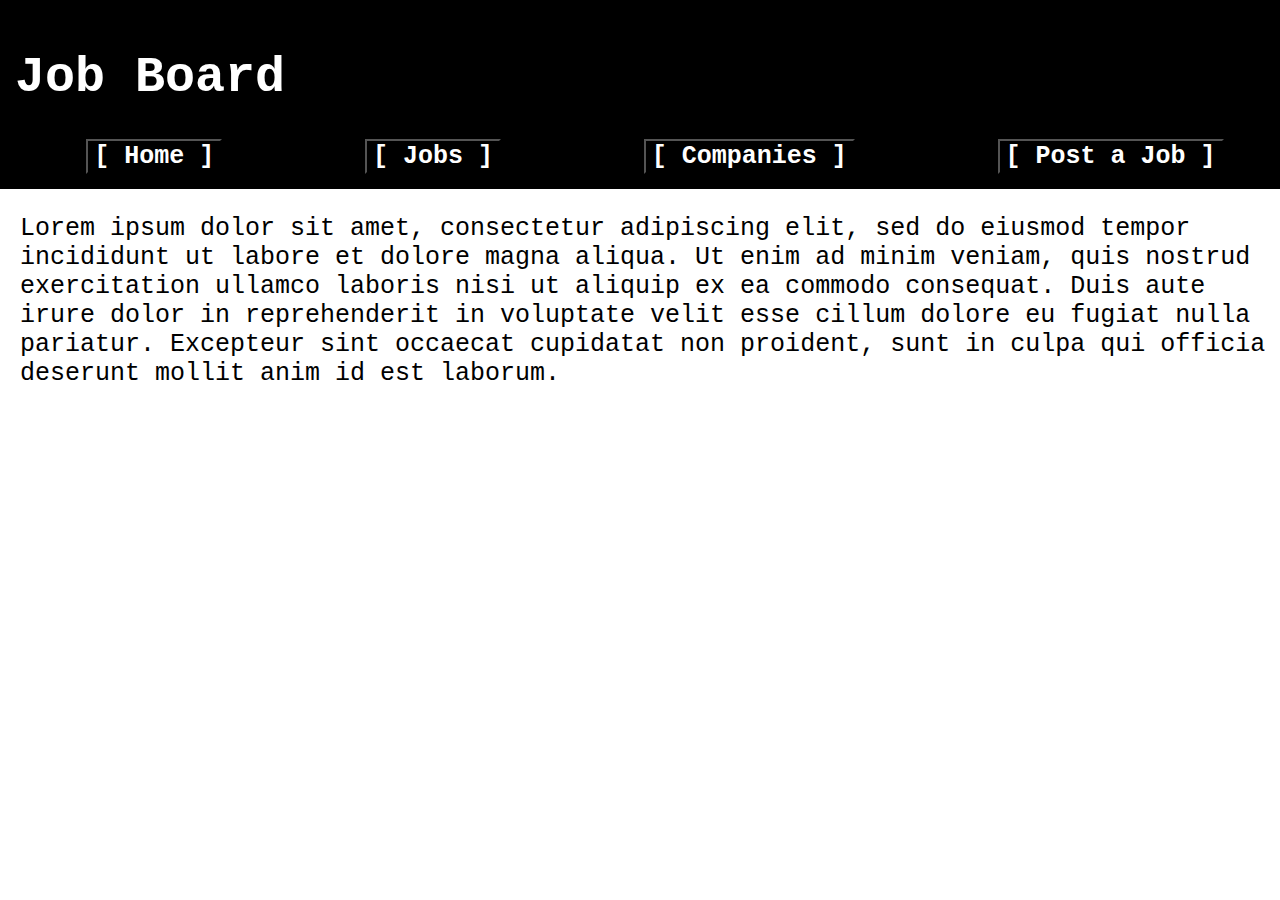
<file: index.html>
<!doctype html>
<html>
  <head>
    <link rel='stylesheet' href='style.css'>
    <title>Job Board</title>
  </head>
  <body>
    <header>
      <h1>Job Board</h1>
      <nav>
        <button type="button" onclick="location.href='index.html'">[&nbsp;Home&nbsp;]</button>
        <button type="button" onclick="location.href='jobs.php'">[&nbsp;Jobs&nbsp;]</button>
        <button>[&nbsp;Companies&nbsp;]</button>
        <button type="button" onclick="location.href='post_job.html'">[&nbsp;Post a Job&nbsp;]</button>
      </nav>
    </header>
    <main>
      <p>
        Lorem ipsum dolor sit amet,
        consectetur adipiscing elit,
        sed do eiusmod tempor incididunt
        ut labore et dolore magna aliqua.
        Ut enim ad minim veniam, quis
        nostrud exercitation ullamco
        laboris nisi ut aliquip ex ea
        commodo consequat. Duis aute irure
        dolor in reprehenderit in voluptate
        velit esse cillum dolore eu fugiat
        nulla pariatur. Excepteur sint
        occaecat cupidatat non proident,
        sunt in culpa qui officia deserunt
        mollit anim id est laborum.
      </p>
    </main>
    <footer>
    </footer>
  </body>
</html>
</file>
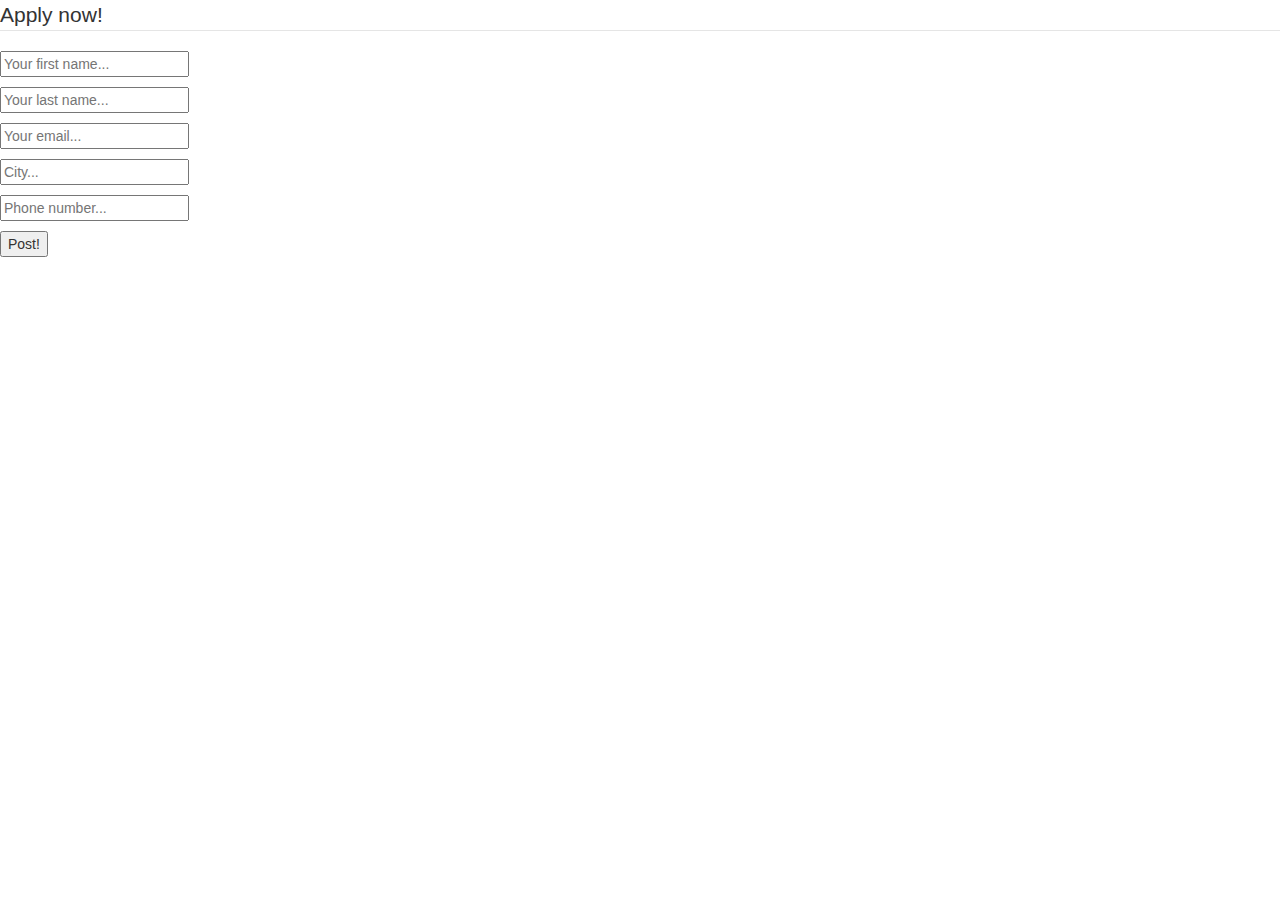
<file: apply_to.html>
<!DOCTYPE html>
  <html>
  <head>
    <link rel="stylesheet" href="https://maxcdn.bootstrapcdn.com/bootstrap/3.4.1/css/bootstrap.min.css">
    <title>Applicant Form</title>
  </head>
  <body>
    <fieldset>
      <legend>Apply now!</legend>
      <form method='POST' action='apply_to.php'>
        <p>
          <input type = 'text' id = 'applicant_fname' name = 'applicant_fname' placeholder = 'Your first name...'>
        </p>
        <p>
          <input type = 'text' id = 'applicant_lname' name = 'applicant_lname' placeholder = 'Your last name...'>
        </p>
        <p>
          <input type = 'email' id = 'applicant_email' name = 'applicant_email' placeholder = 'Your email...'>
        </p>
        <p>
          <input type = 'text' id = 'applicant_city' name = 'applicant_city' placeholder = 'City...'>
        </p>
        <p>
          <input type = 'text' id = 'applicant_phone' name = 'applicant_phone' placeholder = 'Phone number...'>
        </p>
        <input type='submit' name='submit' value='Post!'>
      </form>
    </fieldset>
  </body>
</html>
</file>
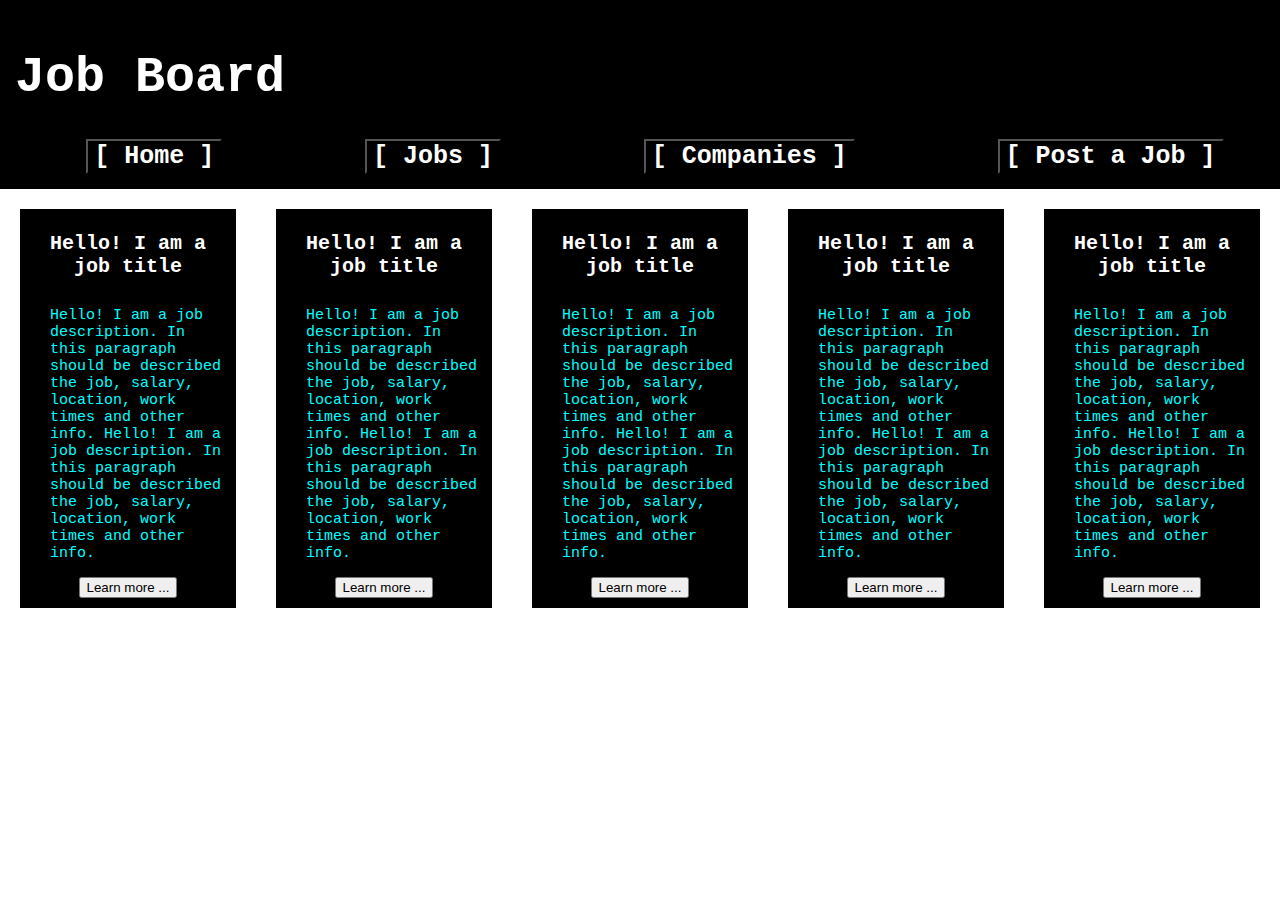
<file: jobs.html>
<!doctype html>
<html>
  <head>
    <link rel='stylesheet' href='style.css'>
    <title>Job Board</title>
  </head>
  <body>
    <header>
      <h1>Job Board</h1>
      <nav>
        <button type="button" onclick="location.href='index.html'">[&nbsp;Home&nbsp;]</button>
        <button type="button" onclick="location.href='jobs.html'">[&nbsp;Jobs&nbsp;]</button>
        <button>[&nbsp;Companies&nbsp;]</button>
        <button type="button" onclick="location.href='post_job.html'">[&nbsp;Post a Job&nbsp;]</button>
      </nav>
    </header>
    <main>
      <div class='job_card'>
        <h1>Hello! I am a job title</h1>
        <p>Hello! I am a job description. In this paragraph should be described the job, salary, location, work times and other info. Hello! I am a job description. In this paragraph should be described the job, salary, location, work times and other info.</p>
        <button>Learn more ... </button>
      </div>
      <div class='job_card'>
        <h1>Hello! I am a job title</h1>
        <p>Hello! I am a job description. In this paragraph should be described the job, salary, location, work times and other info. Hello! I am a job description. In this paragraph should be described the job, salary, location, work times and other info.</p>
        <button>Learn more ... </button>
      </div>
      <div class='job_card'>
        <h1>Hello! I am a job title</h1>
        <p>Hello! I am a job description. In this paragraph should be described the job, salary, location, work times and other info. Hello! I am a job description. In this paragraph should be described the job, salary, location, work times and other info.</p>
        <button>Learn more ... </button>
      </div>
      <div class='job_card'>
        <h1>Hello! I am a job title</h1>
        <p>Hello! I am a job description. In this paragraph should be described the job, salary, location, work times and other info. Hello! I am a job description. In this paragraph should be described the job, salary, location, work times and other info.</p>
        <button>Learn more ... </button>
      </div>
      <div class='job_card'>
        <h1>Hello! I am a job title</h1>
        <p>Hello! I am a job description. In this paragraph should be described the job, salary, location, work times and other info. Hello! I am a job description. In this paragraph should be described the job, salary, location, work times and other info.</p>
        <button>Learn more ... </button>
      </div>
    </main>
    <footer>
    </footer>
  </body>
</html>
</file>
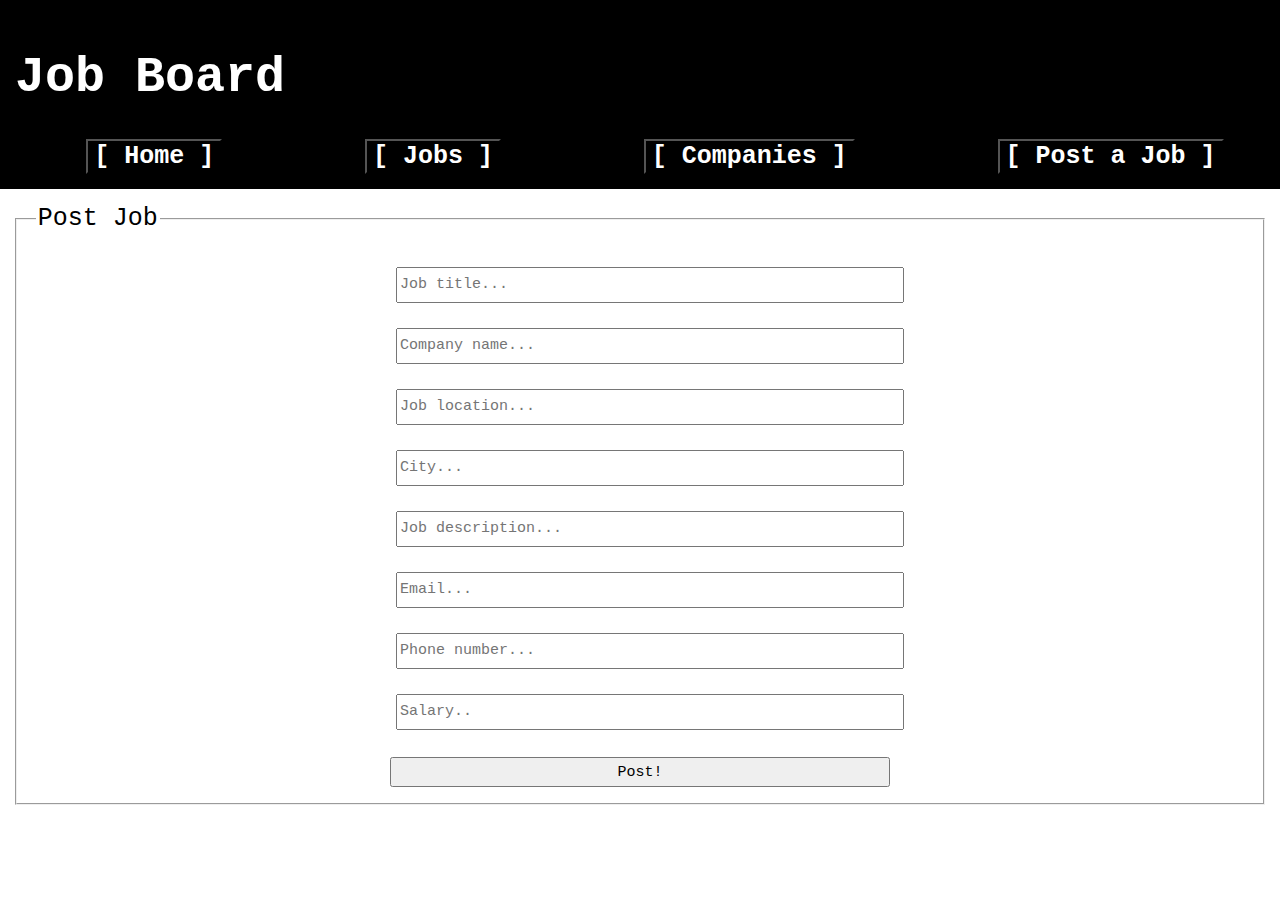
<file: post_job.html>
<!DOCTYPE html>
  <html>
  <head>
    <link rel="stylesheet" href="style.css">
    <title>Job Posting Form</title>
  </head>
  <body>
    <header>
      <h1>Job Board</h1>
      <nav>
        <button type="button" onclick="location.href='index.html'">[&nbsp;Home&nbsp;]</button>
        <button type="button" onclick="location.href='jobs.php'">[&nbsp;Jobs&nbsp;]</button>
        <button>[&nbsp;Companies&nbsp;]</button>
        <button type="button" onclick="location.href='post_job.html'">[&nbsp;Post a Job&nbsp;]</button>
      </nav>
    </header>
    <fieldset>
      <legend>Post Job</legend>
      <form method='POST' action='post_job.php'>
        <p>
        <input type='text' id = 'job_title' name='job_title' placeholder='Job title...'>
        </p>
        <p>
        <input type='text' id = 'company_name' name='company_name' placeholder='Company name...'>
        </p>
        <p>
        <input type='text' id = 'job_location' name='job_location' placeholder='Job location...'>
        </p>
        <p>
        <input type='text' id = 'company_city' name='company_city' placeholder='City...'>
        </p>
        <p>
        <input type='text' id = 'job_description' name='job_description' placeholder='Job description...' rows ='4'>
        </p>
        <p>
        <input type='email' id = 'company_email' name='company_email' placeholder='Email...'>
        </p>
        <p>
        <input type='text' id = 'company_phone' name='company_phone' placeholder='Phone number...'>
        </p>
        <p>
        <input type='float' id = 'job_salary' name='job_salary' placeholder='Salary..'>
        </p>
        <input type='submit' name='submit' value='Post!'>
      </form>
    </fieldset>
  </body>
</html>
</file>
<file: style.css>
body{
  margin: 0px;
  font-family: monaco, Consolas, "Lucida Console", monospace;
}
header{
  background-color: black;
  height: auto;
  width: 100%;
  top: 0px;
  left: 0px;
  padding: 15px;
  margin: 0;
}
h1{
  color: white;
  font-size: 50px;
}
nav{
  display: flex;
  flex-direction: row;
  justify-content: space-around;
  align-items: center;
}
nav > button{
  font-family: monaco, Consolas, "Lucida Console", monospace;
  font-size: 25px;
  width:auto;
  background-color: black;
  color: white;
  font-weight: bold;
}
nav > button:hover{
  background-color: white;
  color: black;
}
main{
  top:150px;
  display: flex;
  flex-direction: row;
}
p{
  margin-left: 20px;
  font-size: 25px;
  color: black;
}
fieldset{
  font-size: 25px;
  margin: 15px;
}
form{
  text-align: center;
}
input{
  font-family: monaco, Consolas, "Lucida Console", monospace;
  width: 500px;
  height: 30px;
  font-size: 15px;

}
.submit{
  background-color: black;
  color: white;
  font-size: 25px;
}
table{
  color: black;
}

/* Job Card */

.job_card{
  display: flex;
  width: 300px;
  height: auto;
  background-color: black;
  color: white;
  flex-direction: column;
  justify-content: space-around;
  align-items: center;
  margin: 20px;
  padding: 10px;
}

.job_card > h1{
  text-align: center;
  font-size: 20px;
  font-weight: bold;
}
.job_card > p{
  color: cyan;
  font-size: 15px;
}
</file>
